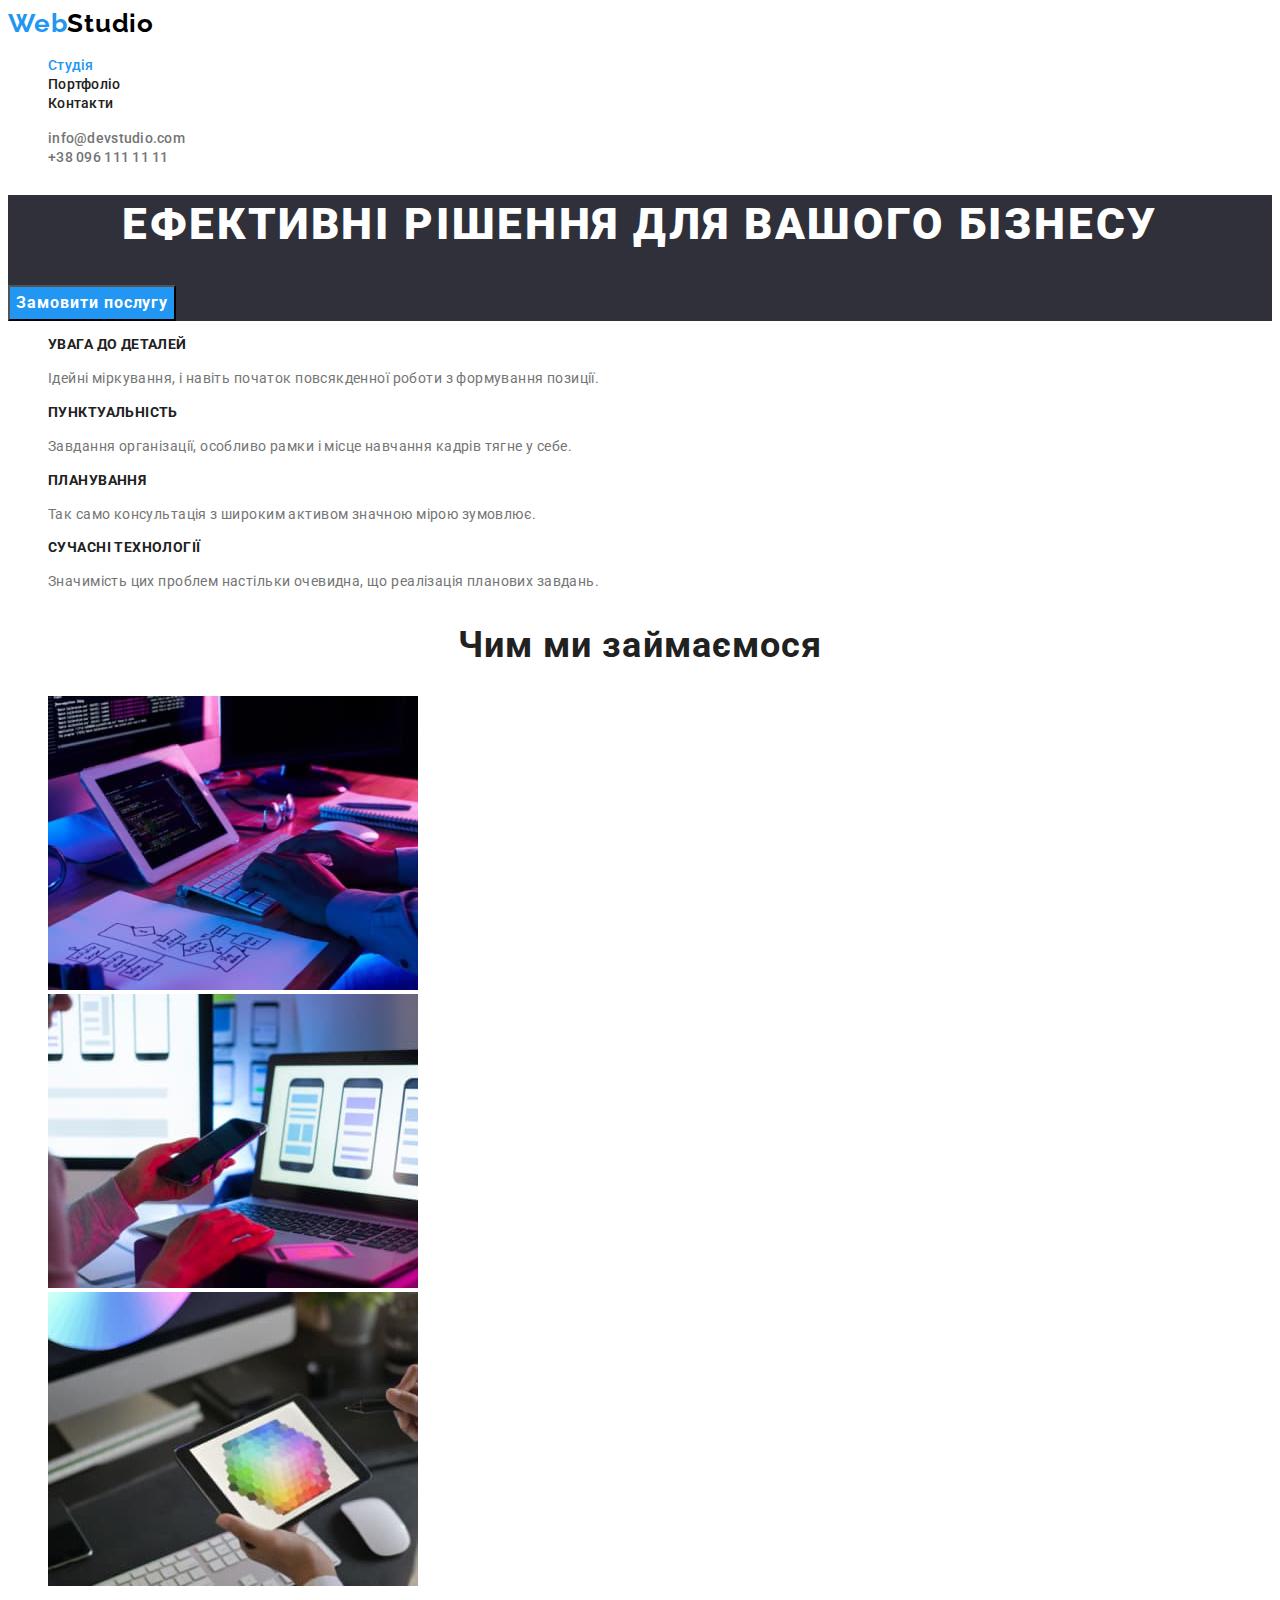
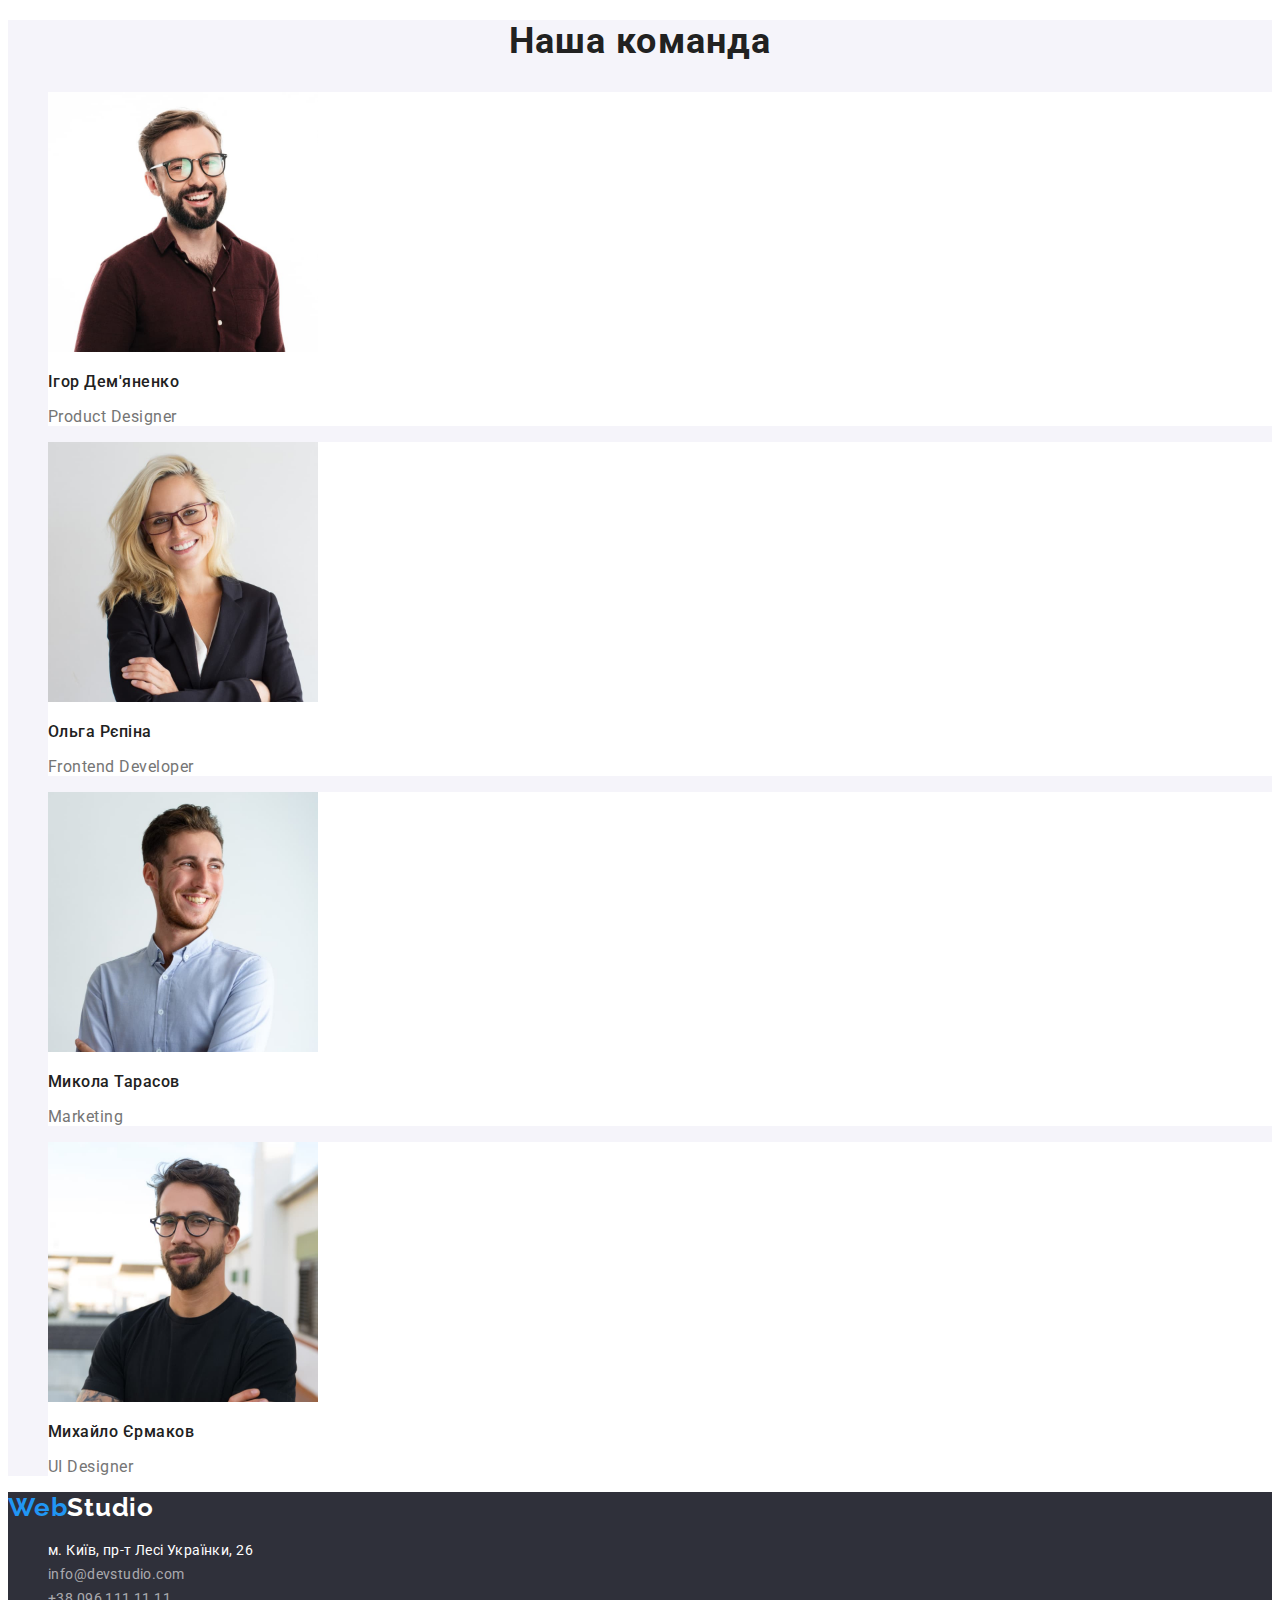
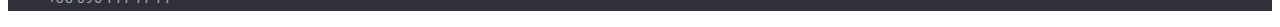
<file: index.html>
<!DOCTYPE html>
<html lang="uk">
<head>
    <meta charset="UTF-8">
    <meta http-equiv="X-UA-Compatible" content="IE=edge">
    <meta name="viewport" content="width=device-width, initial-scale=1.0">
    <title>WebStudio</title>    
    <link rel="preconnect" href="https://fonts.gstatic.com" crossorigin>
    <link href="https://fonts.googleapis.com/css2?family=Raleway:wght@700&family=Roboto:wght@400;500;700;900&display=swap" rel="stylesheet">
    <link rel="stylesheet" href="./css/styles.css">
</head>

<body>
    <!--верхня лінія-->
    <header class="header">
        <nav class="header-nav">
            <a class="header-logo link" href="./index.html">
                <span class="logo-web">Web</span><span class="header-logo-studio">Studio </span> 
            </a>
            <ul class="header-list list">
                <li class="header-item"><a class="header-link current link" href="./index.html">Студія</a></li>
                <li class="header-item"><a class="header-link link" href="./portfolio.html">Портфоліо</a></li>
                <li class="header-item"><a class="header-link link" href="Контакти">Контакти</a></li>
            </ul>
        </nav>  
        <ul class="header-contacts-list list">
            <li><a class="header-contacts link" href="mailto:info@devstudio.com">info@devstudio.com</a></li>
            <li><a class="header-contacts link" href="tel:+380961111111">+38 096 111 11 11</a></li>
        </ul>
    </header>

    <main>
        <!--(Шапка) Hero-->
        <section class="hero"> 
            <h1 class="title">Ефективні рішення для вашого бізнесу</h1>
            <button type="button" class="hero-button">Замовити послугу</button>
        </section>
        
        <!--Особливості-->
        <section class="feature-section">
            <h2 class="feature visually-hidden">Особлисвості</h2>
            <ul class="feature-list list">
                <li class="feature-link link"><h3 class="feature-title">УВАГА ДО ДЕТАЛЕЙ</h3>
                    <p class="feature-text">
                        Ідейні міркування, і навіть початок повсякденної роботи з формування позиції.
                    </p>
                </li>
                        
                <li class="feature-link link"><h3 class="feature-title">ПУНКТУАЛЬНІСТЬ</h3>
                    <p class="feature-text">
                        Завдання організації, особливо рамки і місце навчання кадрів тягне у себе.               
                    </p>
                </li>
                       
                <li class="feature-link link"><h3 class="feature-title">ПЛАНУВАННЯ</h3>
                    <p class="feature-text">
                        Так само консультація з широким активом значною мірою зумовлює.
                    </p>
                </li>
                        
                <li class="feature-link link"><h3 class="feature-title">СУЧАСНІ ТЕХНОЛОГІЇ</h3>
                    <p class="feature-text">
                        Значимість цих проблем настільки очевидна, що реалізація планових завдань.
                    </p>
                </li>
            </ul>  
        </section>

        <!--Чим ми займаємося-->
        <section class="activity">
            <h2 class="section-title">Чим ми займаємося</h2>
            <ul class="activity-list list">
                <li class="activity-item"><img src="./images/img1.jpg" alt="зображення людини, яка друкує текст" width="370"></li>
                <li class="activity-item"><img src="./images/img2.jpg" alt="зображення людини, яка тримає телефон" width="370"></li>
                <li class="activity-item"><img src="./images/img3.jpg" alt="зображення людини, у якої в пуках планшет" width="370"></li>
            </ul>
        </section>

        <!--(Наша команда) team-->
        <section class="section-team">
            <h2 class="section-title">Наша команда</h2>
            <ul class="team-list list">
                <li class="team-items">
                    <img src="./images/img_ihor.jpg" alt="фото Ігора Дем'яненко" width="270"> 
                    <h3 class="team-members">Ігор Дем'яненко</h3>
                    <p class="members-position">Product Designer</p>
                </li>    
                <li class="team-items">
                    <img src="./images/img_olha.jpg" alt="фото Ольги Рєпіної" width="270"> 
                    <h3 class="team-members">Ольга Рєпіна</h3>
                    <p class="members-position">Frontend Developer</p>
                </li>   
                <li class="team-items">
                    <img src="./images/img_mykola.jpg" alt="фото Миколи Тарасова" width="270"> 
                    <h3 class="team-members">Микола Тарасов</h3>
                    <p class="members-position">Marketing</p>
                </li>   
                <li class="team-items">
                    <img src="./images/img_mykhailo.jpg" alt="фото Михайла Єрмакова" width="270"> 
                    <h3 class="team-members">Михайло Єрмаков</h3>
                    <p class="members-position">UI Designer</p>
                </li>             
            </ul>
        </section>
    </main>

    <!--(підвал) footer-->
    <footer class="footer">
        <a class="footer-logo link" href="./index.html">
            <span class="logo-web">Web</span><span class="logo-studio">Studio </span>
        </a>                          
        <address  class="address">   
            <ul class="address-list list">
                <li><a class="map-link link" href="https://goo.gl/maps/aMGptcKbW2b2ZsTe7" target="_blank" rel="noopener noreferrer nofollow" >м. Київ, пр-т Лесі Українки, 26</a></li>
                <li><a class="contacts link" href="mailto:info@devstudio.com">info@devstudio.com</a></li>
                <li><a class="contacts link" href="tel:+380961111111">+38 096 111 11 11</a></li>                
            </ul>             
        </address>                 
    </footer>  
</body>

</html>
</file>
<file: css/styles.css>
:root {
    --black-color: #212121;
    --bgn-color: #ffffff;
    --activation-color: #2196F3;
    --second-bgn-color: #2F303A;
    --border-color: #EEEEEE;
    --bgn-section-color: #F5F4FA;
    --label-color: #000000;
    --line-color: #ECECEC;
    --text-color: #757575;
    --contacts-color: rgb(255, 255, 255, 60%);

}

body {
    font-family: 'Roboto', sans-serif;
    color: var(--black-color);
    background-color: var(--bgn-color) ;
}

.list {
    list-style: none;
}

.link {
    text-decoration: none;
}


/*------------------------------------------------header------------------------------------*/
.header {
}

.header-nav {

}
.header-logo {
    font-family: 'Raleway', sans-serif;
    font-weight: 700;
    font-size: 26px;
    line-height: 1.19;
    letter-spacing: 0.03em;
    color: var(--label-color);
}

.logo-web {
    color: var(--activation-color);
}
.header-list {
}
.header-item {
}

.header-link {
    font-weight: 500;
    font-size: 14px;
    line-height: 1.14;
    letter-spacing: 0.02em;
    text-decoration: none;
    color: var(--black-color);
}

.header-link:hover,
.header-link:focus {
    color: var(--activation-color);
}
.header-list .header-link.current {
    color: var(--activation-color);
}

.header-contacts-list {
}
.header-contacts {
    font-weight: 500;
    font-size: 14px;
    line-height: 1.14;
    letter-spacing: 0.02em;
    color: var(--text-color);
}
  
.header-contacts:hover,
.header-contacts:focus {
    color: var(--activation-color);
}


/*------------------------------------Main-index-------------------------------------*/
.hero {
    background-color: var(--second-bgn-color);
}
.title {
    font-weight: 900;
    font-size: 44px;
    line-height: 1.36;
    text-align: center;
    letter-spacing: 0.06em;
    text-transform: uppercase;
    color: var(--bgn-color);
}
.hero-button {
    font-family: inherit;
    font-weight: 700;
    font-size: 16px;
    line-height: 1.88;
    text-align: center;
    letter-spacing: 0.06em;
    color: var(--bgn-color);
    background-color: var(--activation-color);
    cursor: pointer;
}
.hero-button:hover,
.hero-button:focus {
    background-color: #188CE8;
}

.feature-section {
}
.feature {
}
.visually-hidden {
    position: absolute;
      white-space: nowrap;
      width: 1px;
      height: 1px;
      overflow: hidden;
      border: 0;
      padding: 0;
      clip: rect(0 0 0 0);
      clip-path: inset(50%);
      margin: -1px;
}

.feature-list {
}
.feature-link {
}
.feature-title {
    font-size: 14px;
    line-height: 1.14;
    letter-spacing: 0.03em;
    text-transform: uppercase;
}
.feature-text {
    font-size: 14px;
    line-height: 1.71;
    letter-spacing: 0.03em;
    color: var(--text-color);
}
.activity {
}
.section-title {
    font-size: 36px;
    line-height: 1.17;
    text-align: center;
    letter-spacing: 0.03em;
}

.activity-list {
}
.activity-item {
}
.section-team {
    background-color: var(--bgn-section-color);
}
.team-list {
}
.team-items {
    background-color: var(--bgn-color);
}    
.team-members {
    font-weight: 500;
    font-size: 16px;
    line-height: 1.19;
    letter-spacing: 0.03em;
    }

.members-position {
    font-size: 16px;
    line-height: 1.19;
    letter-spacing: 0.03em;
    color:var(--text-color);

}

/*------------------------------footer ----------------------------*/
.footer {
    background-color: var(--second-bgn-color);
}
.footer-logo {
    font-family: 'Raleway';
    font-weight: 700;
    font-size: 26px;
    line-height: 1.19;
    letter-spacing: 0.03em;
}

.logo-web {
}
.logo-studio {
    color: var(--bgn-color);
}
.address {
}
.address-list {
}
.list {
}
.map-link {
    font-size: 14px;
    line-height: 1.71;
    letter-spacing: 0.03em;
    color: var(--bgn-color);
    font-style: normal;
}
.map-link:hover,
.map-link:focus {
    color: var(--activation-color);
}

.contacts {
    font-size: 14px;
    line-height: 1.71;
    letter-spacing: 0.03em;
    color: var(--contacts-color);  
    font-style: normal;

}

.contacts:hover,
.contacts:focus  {
    color: var(--activation-color);
}

/*------------------------------portfolio-main----------------------------*/

.portfolio-page {

}
.portfolio-section {
    background-color: var(--bgn-color);
}
.portfolio-title {
}
.projects-list {
}
.portfolio-button-item {

}
.portfolio-button {
    font-family: inherit;
    font-weight: 500;
    font-size: 16px;
    line-height: 1.62;
    text-align: center;
    letter-spacing: 0.03em;
    cursor: pointer;
    background-color:var(--bgn-section-color) ;
    border-radius: 4px;
}
.portfolio-button:hover,
.portfolio-button:focus {
    color: var(--bgn-color);
    background-color: var(--activation-color); 
}
.portfolio-list {
}
.portfolio-item {
}
.portfolio-item-link {

}
.portfolio-project-name {
    font-size: 18px;
    line-height: 2;
    letter-spacing: 0.06em;
    color: var(--black-color); 
}
.portfolio-project-type {
    font-size: 16px;
    line-height: 1.88;
    letter-spacing: 0.03em;
    color: var(--text-color);
}
</file>
